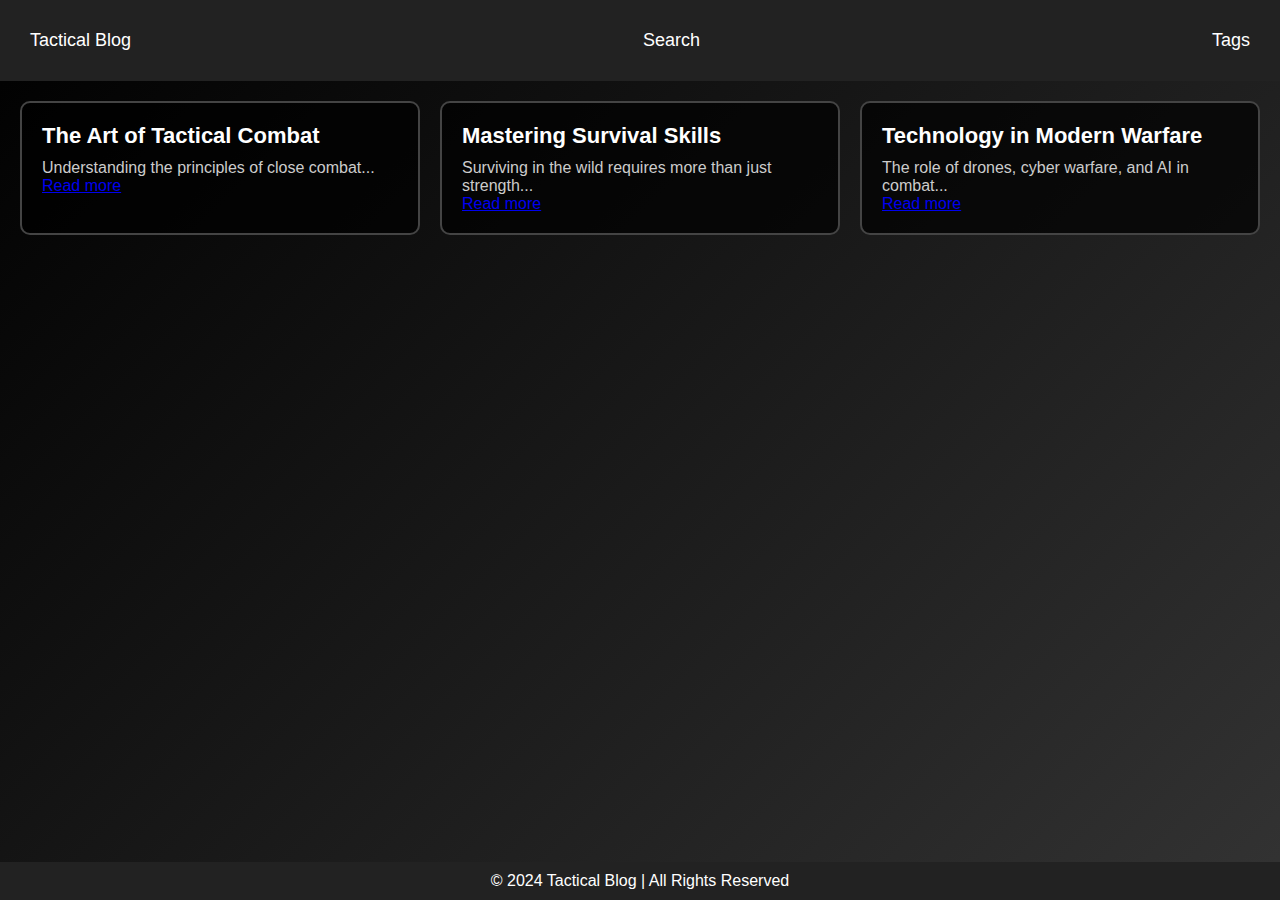
<file: index.html>
<!DOCTYPE html>
<html lang="en">
<head>
  <meta charset="UTF-8">
  <meta name="viewport" content="width=device-width, initial-scale=1.0">
  <title>Tactical Blog</title>
  <link rel="stylesheet" href="style.css">
</head>
<body>
  <header>
    <nav>
      <a href="index.html" class="logo">Tactical Blog</a>
      <a href="search.html">Search</a>
      <a href="tags.html">Tags</a>
    </nav>
  </header>

  <main id="home">
    <section class="post-list" id="post-list">
      <!-- Latest posts will be inserted here dynamically -->
    </section>
  </main>

  <footer>
    <p>&copy; 2024 Tactical Blog | All Rights Reserved</p>
  </footer>

  <script src="script.js"></script>
</body>
</html>
</file>
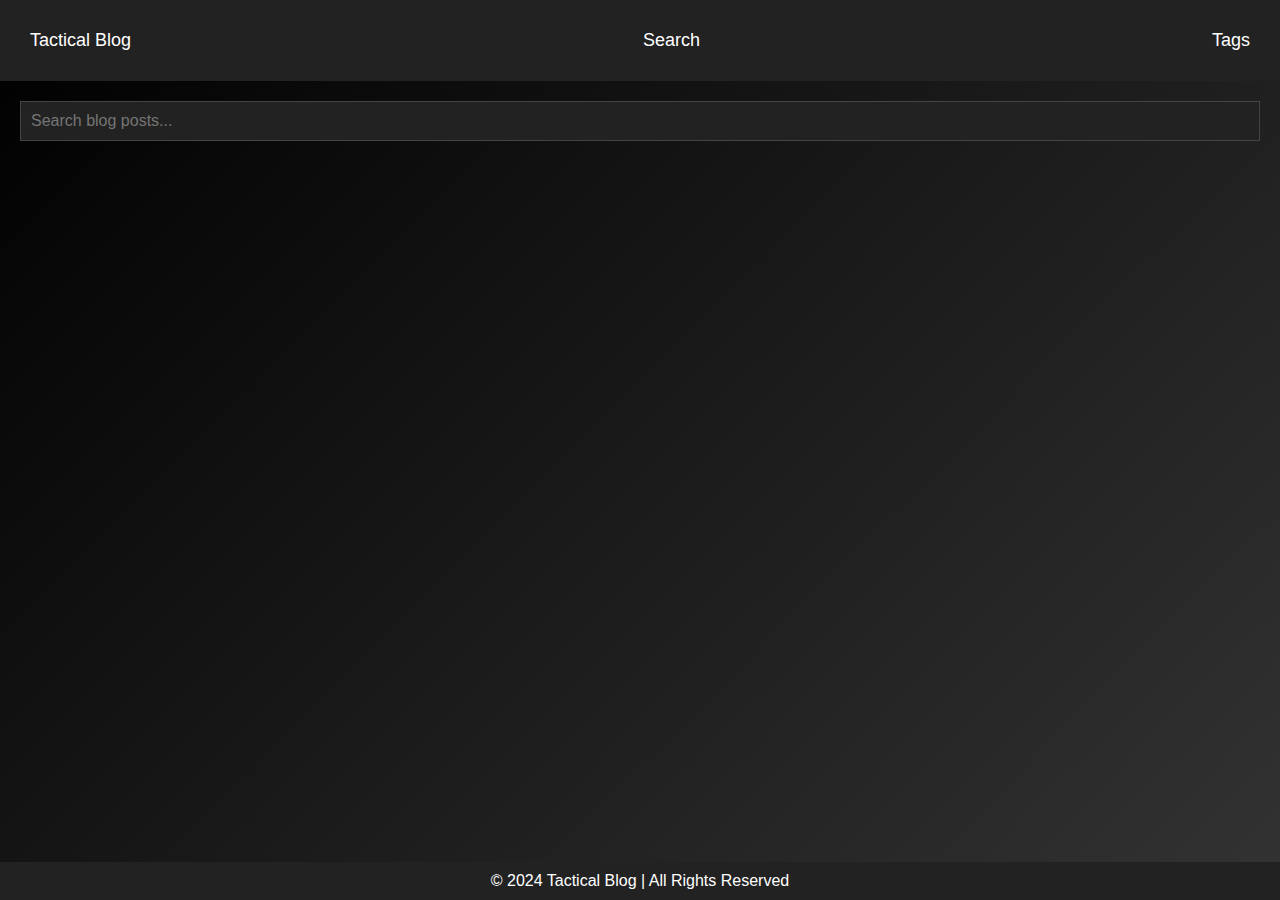
<file: search.html>
<!DOCTYPE html>
<html lang="en">
<head>
  <meta charset="UTF-8">
  <meta name="viewport" content="width=device-width, initial-scale=1.0">
  <title>Search - Tactical Blog</title>
  <link rel="stylesheet" href="style.css">
</head>
<body>
  <header>
    <nav>
      <a href="index.html" class="logo">Tactical Blog</a>
      <a href="search.html">Search</a>
      <a href="tags.html">Tags</a>
    </nav>
  </header>

  <main>
    <section id="search-section">
      <input type="text" id="search-input" placeholder="Search blog posts..." oninput="searchPosts()">
      <div id="search-results"></div>
    </section>
  </main>

  <footer>
    <p>&copy; 2024 Tactical Blog | All Rights Reserved</p>
  </footer>

  <script src="script.js"></script>
</body>
</html>
</file>
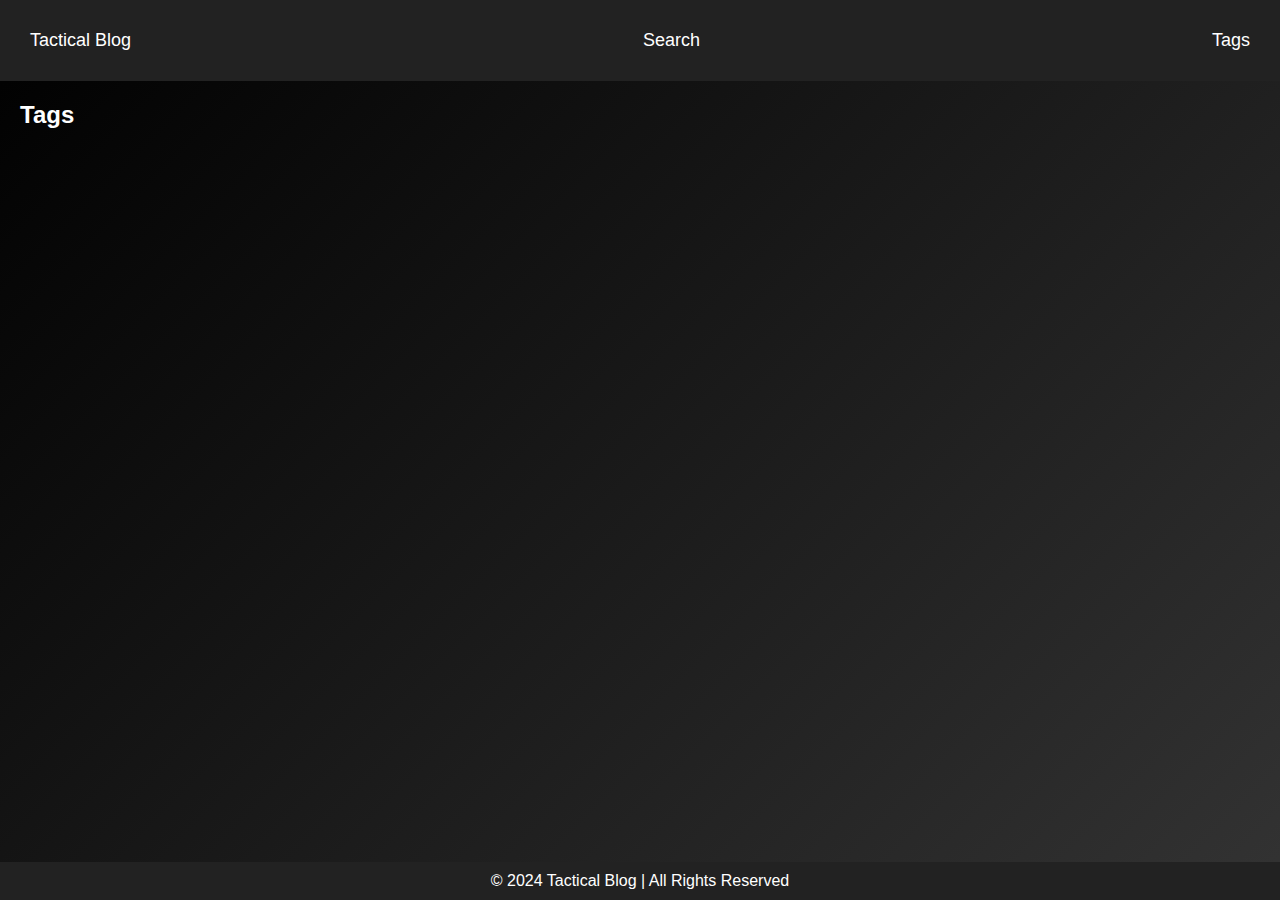
<file: tags.html>
<!DOCTYPE html>
<html lang="en">
<head>
  <meta charset="UTF-8">
  <meta name="viewport" content="width=device-width, initial-scale=1.0">
  <title>Tags - Tactical Blog</title>
  <link rel="stylesheet" href="style.css">
</head>
<body>
  <header>
    <nav>
      <a href="index.html" class="logo">Tactical Blog</a>
      <a href="search.html">Search</a>
      <a href="tags.html">Tags</a>
    </nav>
  </header>

  <main>
    <section id="tags-section">
      <h2>Tags</h2>
      <ul id="tags-list"></ul>
    </section>
  </main>

  <footer>
    <p>&copy; 2024 Tactical Blog | All Rights Reserved</p>
  </footer>

  <script src="script.js"></script>
</body>
</html>
</file>
<file: style.css>
/* Reset and base styling */
* {
  margin: 0;
  padding: 0;
  box-sizing: border-box;
}

body {
  font-family: 'Arial', sans-serif;
  background: linear-gradient(135deg, #000000, #333333);
  color: #fff;
  min-height: 100vh;
  display: flex;
  flex-direction: column;
}

header {
  background-color: #222;
  padding: 20px;
}

header nav {
  display: flex;
  justify-content: space-between;
  align-items: center;
}

header nav a {
  color: #fff;
  text-decoration: none;
  font-size: 18px;
  padding: 10px;
}

header nav a:hover {
  background-color: #444;
  transition: background-color 0.3s ease;
}

main {
  flex: 1;
  padding: 20px;
}

#search-section input {
  width: 100%;
  padding: 10px;
  margin-bottom: 20px;
  background-color: #222;
  border: 1px solid #444;
  color: #fff;
  font-size: 16px;
}

#search-results {
  margin-top: 20px;
}

#tags-list {
  list-style-type: none;
}

#tags-list li {
  display: inline-block;
  margin-right: 10px;
  background-color: #444;
  padding: 10px;
  border-radius: 5px;
}

.post-list {
  display: grid;
  grid-template-columns: 1fr 1fr 1fr;
  gap: 20px;
}

.post-item {
  background: rgba(0, 0, 0, 0.7);
  padding: 20px;
  border-radius: 10px;
  border: 2px solid #444;
  transition: transform 0.3s ease;
}

.post-item:hover {
  transform: scale(1.05);
}

.post-item h2 {
  font-size: 22px;
  margin-bottom: 10px;
}

.post-item p {
  font-size: 16px;
  color: #ccc;
}

footer {
  background-color: #222;
  text-align: center;
  padding: 10px;
  color: #fff;
}
</file>
